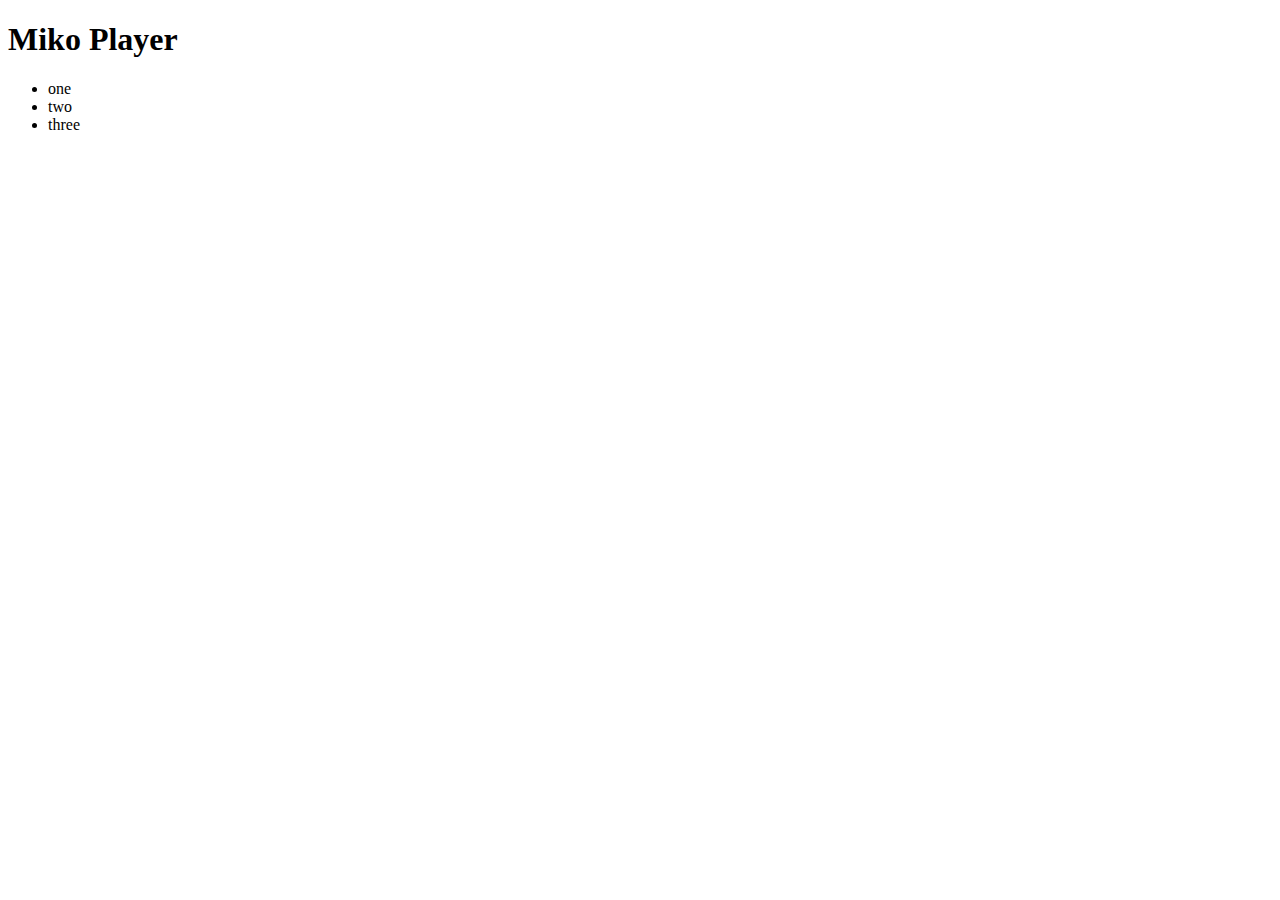
<file: index.html>
<!DOCTYPE html>
<html>
<title>Music Player</title>
<body>
<div id="main">
	<h1>Miko Player</h1>
<script src="jquery.min.js"></script>
	<div class="songlist">
		<ul class = slist>
		
		</ul>
	</div>
	    <div id="player"></div>

		    <script>
 			

		      // 2. This code loads the IFrame Player API code asynchronously.
		      var tag = document.createElement('script');

		      tag.src = "https://www.youtube.com/iframe_api";
		      var firstScriptTag = document.getElementsByTagName('script')[0];
		      firstScriptTag.parentNode.insertBefore(tag, firstScriptTag);

		      // 3. This function creates an <iframe> (and YouTube player)
		      //    after the API code downloads.
		      var player;
		      function onYouTubeIframeAPIReady() {
		        player = new YT.Player('player', {
		          height: '390',
		          width: '640',
		          videoId: 'RMN4Om013k8',
		          events: {
		            'onReady': onPlayerReady,
		            'onStateChange': onPlayerStateChange
		          }
		        });
		      }

		      // 4. The API will call this function when the video player is ready.
		      function onPlayerReady(event) {
		        event.target.playVideo();
		      }

		      // 5. The API calls this function when the player's state changes.
		      //    The function indicates that when playing a video (state=1),
		      //    the player should play for six seconds and then stop.
		      var done = false;
		      function onPlayerStateChange(event) {
		        if (event.data == YT.PlayerState.PLAYING && !done) {
		          setTimeout(stopVideo, 6000);
		          done = true;
		        }
		      }
		      function stopVideo() {
		        player.stopVideo();
		      }
		     
		      	$(document).ready(function(){
		   		 var track = [{"title":"one","ytid":"sOnqjkJTMaA"},{"title":"two","ytid":"bn1ycNxQMvk"},{"title":"three","ytid":"yo4pmauhugo"}];
		   		 for (var i=0; i < track.length; i++){
		    		var tdata = track[i];
		    		console.log(tdata.ytid);
		    		$('#main .songlist ul.slist').append('<li ytid="'+ tdata.ytid +'">'+ tdata.title + '</li>');
		    	 }

		    		$('#main .songlist ul.slist li').click(function(){
		      		var songid = $(this).attr('ytid');
		      		player.loadVideoById(songid, 5, "small");
		      	 });
		    	
		 		});
		    
    </script>	



	</div>
</div>
</body>
</html>
</file>
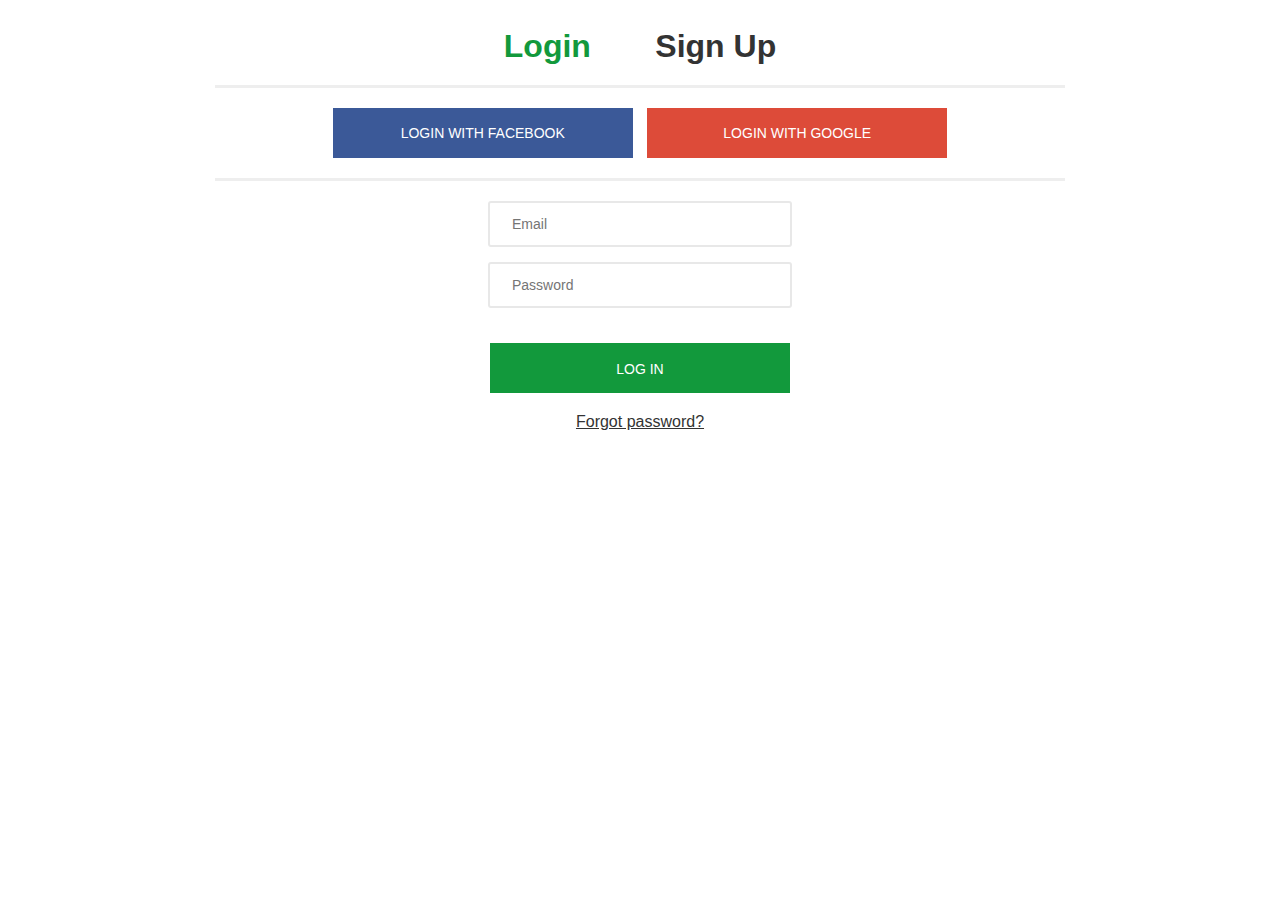
<file: gal/index.html>
<!doctype html>
<html>
<head>
    <meta charset="UTF-8">
    <title>Demo Form</title>
    <link rel="stylesheet" href="style.css">
</head>
<body>

	<div id="main">
		<div class="top_buttons">
			<div class="btn login">Login</div>
			<div class="btn signup">Sign Up</div>
		</div>

		<div id="login_cont">
			<div class="social_buttons">
				<div class="btn fb">
					<div class="icn"></div>
					<span>Login with Facebook</span>
				</div>
				<div class="btn gp">
					<div class="icn"></div>
					<span>Login with Google</span>
				</div>
			</div>

			<div class="fields">
				<div class="inp"><input type="text" placeholder="Email"></div>
				<div class="inp"><input type="password" placeholder="Password"></div>
			</div>

			<div class="bottom">
				<button id="btn_login">Log In</button>
				<div class="forgot">
					<a href="">Forgot password?</a>
				</div>
			</div>			
		</div>

		<div id="signup_cont">
			TODO
		</div>
	</div>

	<script src="jquery.min.js"></script>
	<script src="script.js"></script>
</body>
</html>
</file>
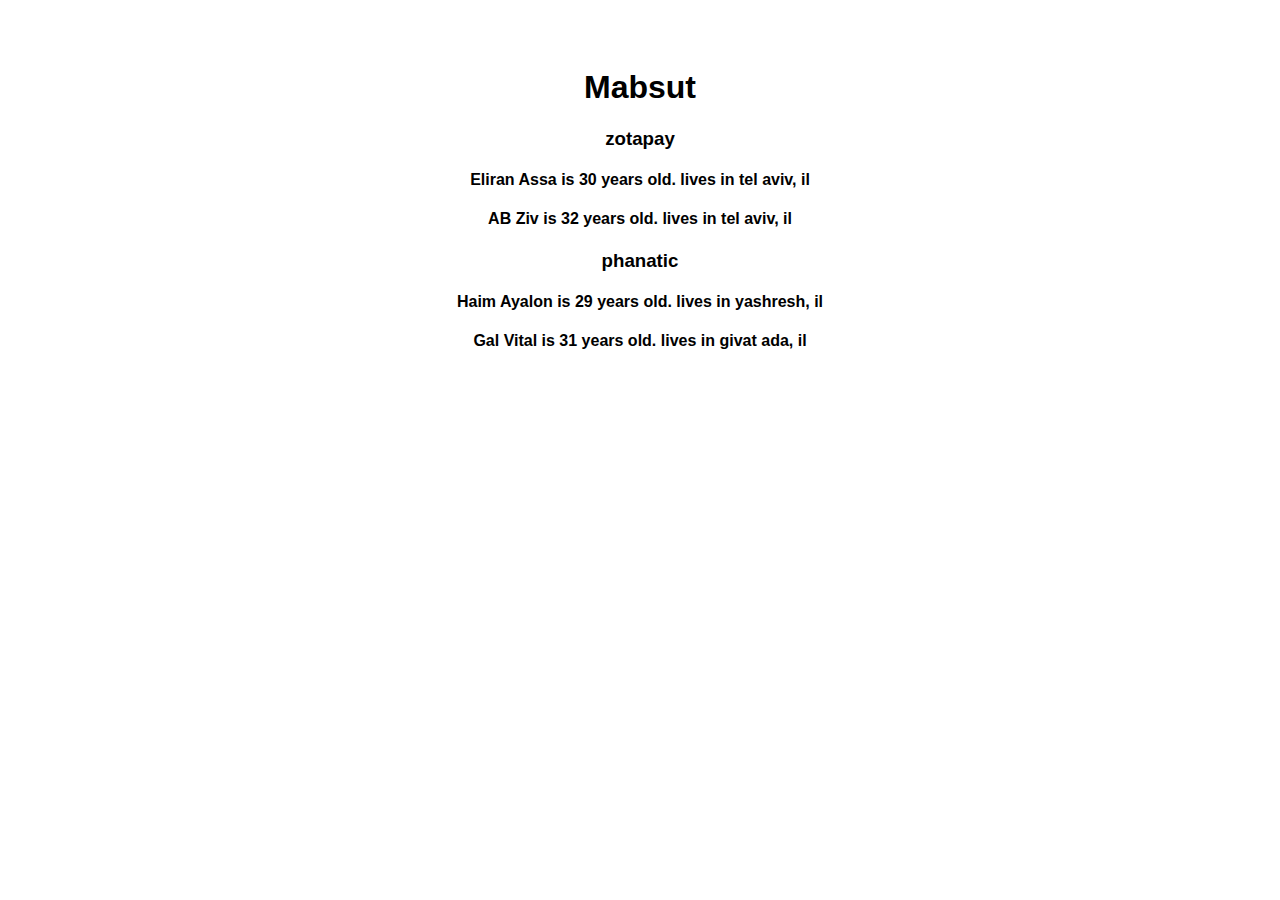
<file: json/index.html>
<!DOCTYPE html>
<html>
<head>
	<title>JSON training</title>
	<style type="text/css">
		#main{position: relative;margin:0 auto;padding:40px;text-align:center;font-family:Helvetica;}
		#main h1{}
		#main h2{}
		#main ul{list-style:none;margin:0;padding:0;}
		#main ul li{list-style:none;margin:0;padding:15px;}
	</style>
	<script src='../gal/jquery.min.js'></script>
	<script type="text/javascript">

	$(document).ready(function(){
	
		var data_string = '{"zotapay":[{"first_name":"Eliran","last_name":"Assa","age":30,"city":"tel aviv","country":"il"},{"first_name":"AB","last_name":"Ziv","age":32,"city":"tel aviv","country":"il"}],"phanatic":[{"first_name":"Haim","last_name":"Ayalon","age":29,"city":"yashresh","country":"il"},{"first_name":"Gal","last_name":"Vital","age":31,"city":"givat ada","country":"il"}]}';

		// TASK: Render the page according to the above data, with no hard-coded html.
		// Non-hardcoded html should loook like: <div id="main"><h1>Mabsut</h1></div>
		var o = JSON.parse(data_string);
		for (var company in o) {
			$('#main').append('<h3>' + company + '</h3>');
			var arr = o[company];
			for (var worker in arr){
				var w = arr[worker];
				$('#main').append('<h4>' + w.first_name +' '+ w.last_name + ' is ' + w.age + ' years old. lives in ' + w.city + ', '+ w.country +'</h4>');
			}
		}

	});

	</script>
</head>
<body>

	<div id="main">

		<h1>Mabsut</h1>

	</div>
</body>
</html>
</file>
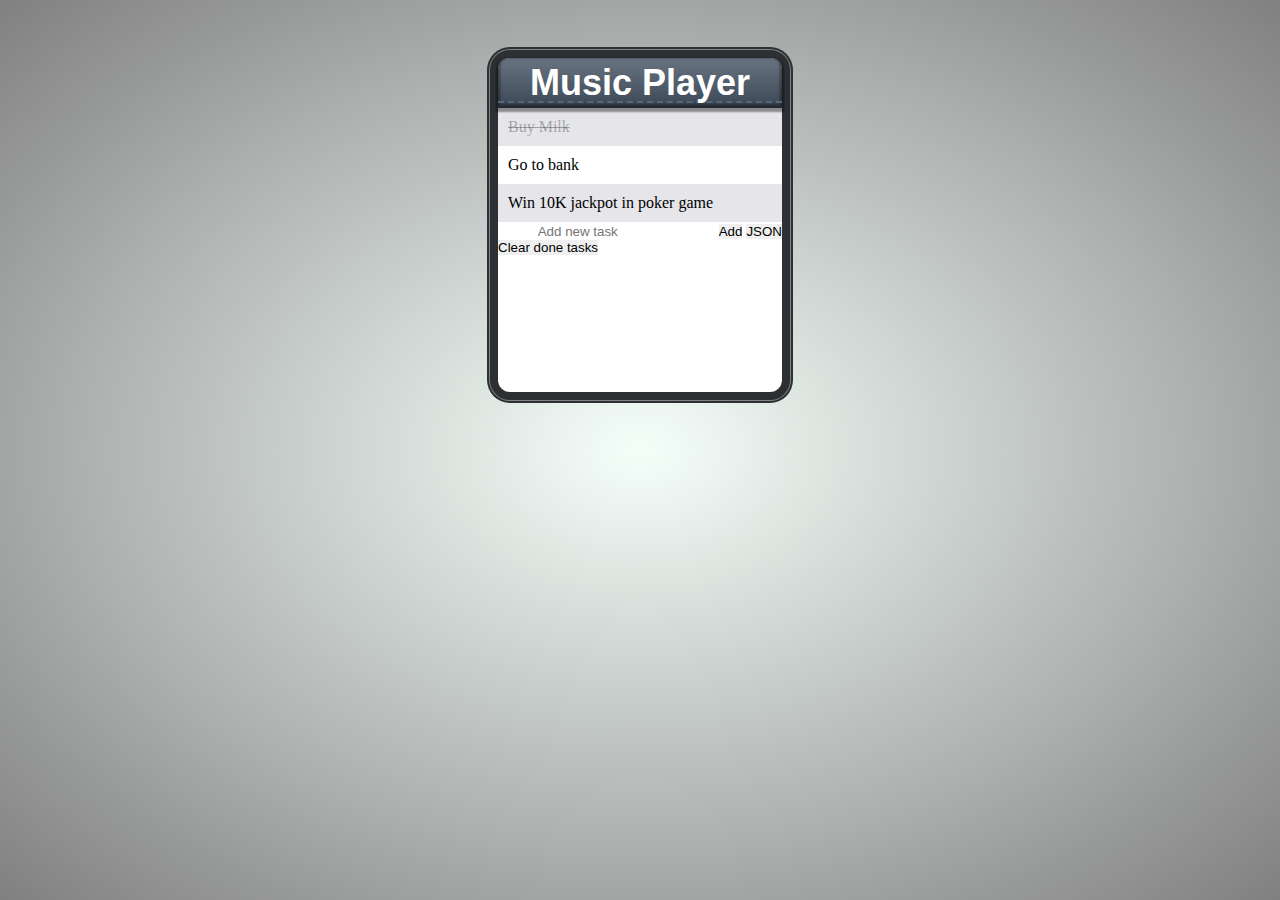
<file: tasky.html>
<!doctype html>
<html>
<head>
	<meta charset="UTF-8">
	<title>Media Player</title>
	<link rel="stylesheet" href="htstyle.css">
</head>
<body>

	<div id="main">

		<div class="top_container">
			<h1>Music Player</h1>
		</div>

		<div class="tasks_wording">

			<ul class="ulist">
			</ul>

		</div>

		<div class="task_input">
			<input class="text_input" type="text" placeholder="Add new task">
			<input class="btn_add" type="button" value="Add" />
			<input class="json_add" type="button" value="JSON" />
		</div>
		<div class="task_clear">
			<input class="clear_btn" type="button" value="Clear done tasks">
		</div>

	</div>

	<script src="jquery.min.js"></script>
	<script src="script.js"></script>
	<script type="text/javascript">
	$(document).ready(function(){
		
		var data_string = '[{"title":"Buy Milk","done":true},{"title":"Go to bank","done":false},{"title":"Win 10K jackpot in poker game","done":false}]';

		var o = JSON.parse(data_string);
		for (var i=0; i < o.length; i++) {
			var arr = o[i];
			if (arr.done === true){
				$('#main .ulist').append('<li class="done">'+ arr.title +'</li>');
				} else {
						$('#main .ulist').append('<li class="new">'+ arr.title +'</li>'); 
				}
			}
			$('#main .task_input .json_add').click(function(){
				console.log(arr);
				var tlist = [];
				 $('#main .ulist li').each(function(){
				 		var title = $(this).text();
				 		var done = false;
				 		if ( $(this).hasClass('done') ){
							done = true;
				 			} else {
				 				done = false;
				 	}
				 item = {};
				 item.title = title;
				 item.done = done;

				 tlist.push(item);
				 console.log(tlist);
				});


			});
		

	});

		/*

			Task (2 steps):
			---------------

			1. 	According to what you've learned in the previous task, 
				use the above json as a datasource for the Todo list.
				When the page loads, the list should be populated with the data, in the exact state (notice the 'done' property on each item - it should be reflected in the UI as well).

			2. 	Only after (1.) is done and approved, 
				create a button that on click will console.log a NEW json object,
				representing the CURRENT list.


			Good luck.

		*/

	</script>
</body>
</html>
</file>
<file: gal/style.css>
body{background:#fff;font-family:Helvetica;color:#333;}

#login_cont, #signup_cont{display:none;}
#login_cont.active, #signup_cont.active{display:block;}

#main{width:850px;margin:0 auto;}
#main .top_buttons{padding:20px 0;text-align:center;}
#main .top_buttons .btn{margin:0 15px;padding:0 15px;font-size:32px;font-weight:bold;cursor:pointer;display:inline-block;}
#main .top_buttons .btn.active{color:#12993c;}

#main .social_buttons{padding:20px 0;border-top:solid 3px #eee;border-bottom:solid 3px #eee;text-align:center;}
#main .social_buttons .btn{cursor:pointer;margin:0 5px;width:300px;height:50px;line-height:50px;color:#fff;font-weight:100;text-align:center;font-size:14px;display:inline-block;text-transform:uppercase;transition:background .5s ease;}
#main .social_buttons .btn.fb{background:#3B5998;}
#main .social_buttons .btn.fb:hover{background:#203563;}
#main .social_buttons .btn.gp{background:#dd4b39;}
#main .social_buttons .btn.gp:hover{background:#9b3729;}
#main .social_buttons .btn i{}
#main .social_buttons .btn.fb i{}
#main .social_buttons .btn.gp i{}

#main .fields{padding:20px 0;width:400px;margin:0 auto;}
#main .fields .inp{cursor:text;width:300px;border:solid 2px #e8e8e8;border-radius:3px;padding:12px 0;margin:0 auto;margin-bottom:15px;}
#main .fields .inp input{outline:none;width:100%;background:transparent;border:none;font-size:14px;font-family:Helvetica;text-indent:20px;}

#main .bottom{text-align:center;}
#main .bottom #btn_login{width:300px;text-transform:uppercase;height:50px;line-height:50px;color:#fff;font-weight:100;text-align:center;font-size:14px;background:#12993c;border:none;cursor:pointer;}
#main .bottom .forgot{padding:20px 0;}
#main .bottom .forgot a{text-decoration:underline;color:#333;}
</file>
<file: htstyle.css>
*{margin: 0;padding: 0; outline: none; border: none;box-sizing: border-box;}
html, body{min-height:100%;}
body{background-image: radial-gradient(mintcream 0%, gray 100%);font-family: "Trebuchet MS";}
#main{width:300px;height:350px;margin:50px auto;border-radius:20px;border:solid 8px #2c3033;background:white;box-shadow:0 0 0px 1px rgba(255,255,255,.4),0 0 0px 3px #2c3033;}
#main .top_container{width:100%;height:50px;border-radius:10px 10px 0 0px;background-image:linear-gradient(#687480 0%, #3b4755 100%);font: bold 18px/50px arial;text-align:center;color:white;box-shadow: inset 0 -2px 3px 2px rgba(0,0,0,.4),0 2px 2px 2px rgba(0,0,0,.4);}
#main .top_container h1{display:block;width:100%;height:90%;border-bottom: dashed 2px #54687a;}
#main .tasks_wording{width:100%;}
#main .tasks_wording .ulist{list-style:none;}
#main .tasks_wording .ulist ul{margin-left:10px;color:rgba(0,0,0,.7);list-style:none;box-sizing:border-box;height:85%;padding:20px 0px;box-shadow: inset 0 0px 5px black;border-radius: 0 0 10px 10px;background-image:linear-gradient(transparent 97%, gray 100%);position:relative;top:14px;right:12px;float:left}
#main .tasks_wording li{width:100%;padding:10px;cursor:pointer;width:100%;transition:all .3s ease;}
#main .tasks_wording li:nth-child(odd){background: rgba(0,0,50,.1);}
#main .tasks_wording .ulist .new{;}
#main .tasks_wording .ulist .done{text-decoration:line-through;color:rgba(0,0,0,.3);}
#main .task_input{margin:auto 0;float:right;}
#main .task_input .text_input{}
#main .task_input .btn_add{;}
#main .task_clear{;}
#main .task_clear .clear_btn {margin:auto 0;float:left;}
#main input{;}
</file>
